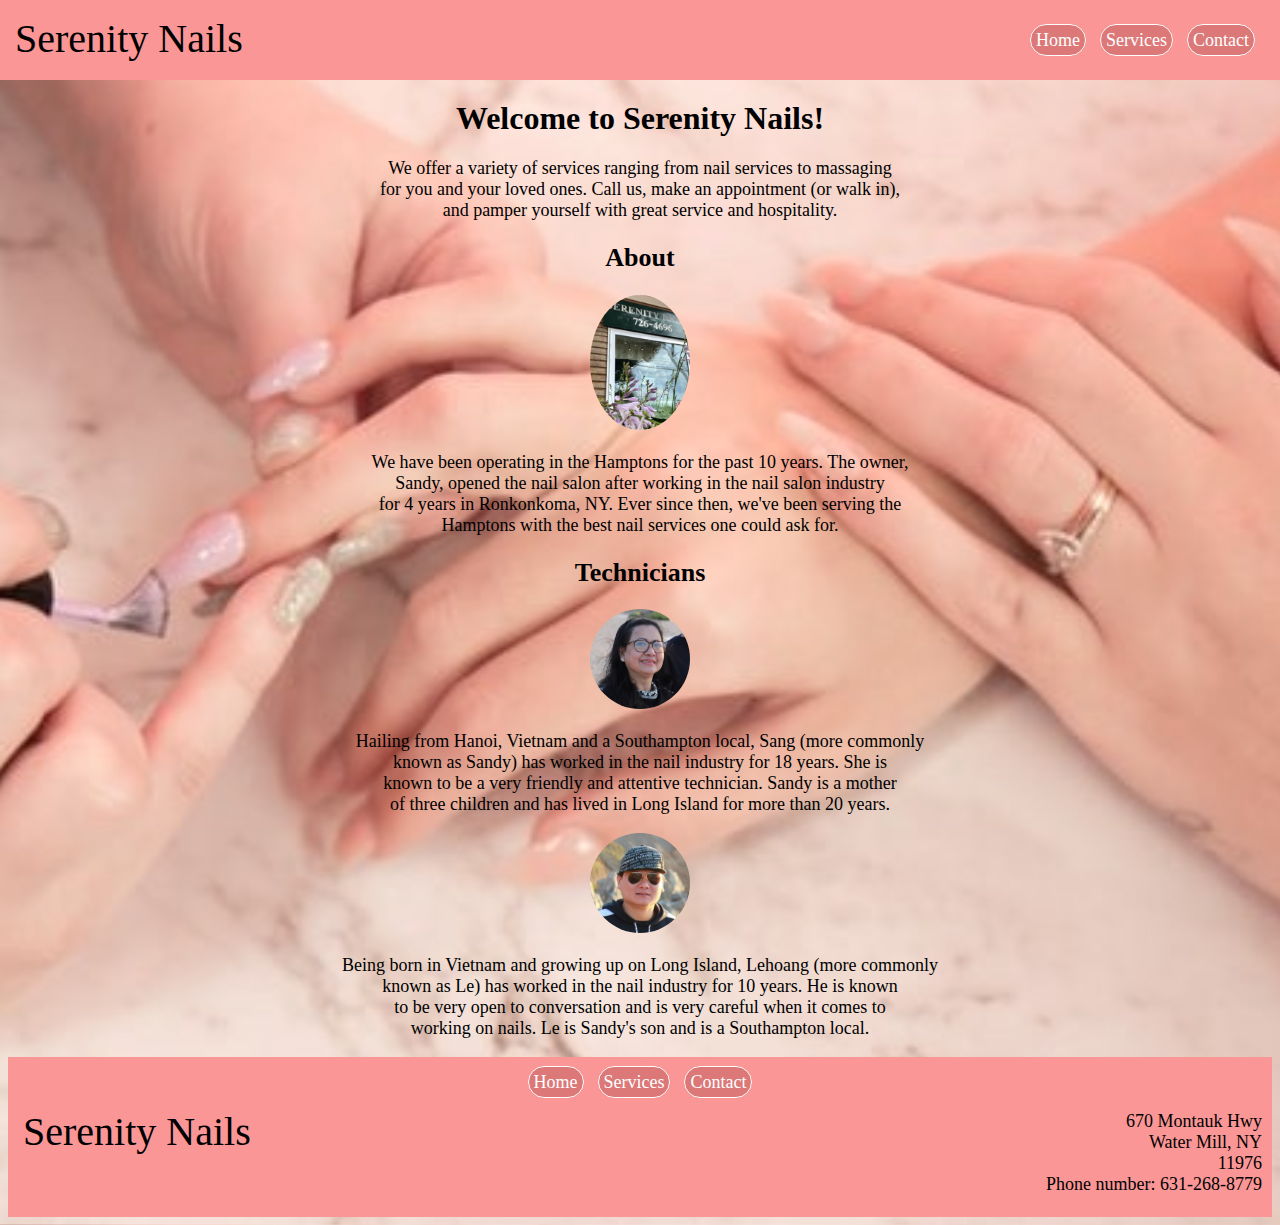
<file: index.html>
<!DOCTYPE HTML>

<html>
<head>
	<title>Home - Serenity Nails</title>
	<link rel='stylesheet' href='NailsCSS.css'>
	<style type="text/css">
		body{background-image: url("home.jpg"); background-size: cover; background-position: center;}
		h1,h2,p{text-align: center;}
	</style>

</head>
<body>
<div class='header'>
	<a href='index.html' class='logo'>Serenity Nails</a>
	<div class='headerlinks'>
		<a class='home' href='index.html'>Home</a>
		<a class='services' href='services.html'>Services</a>
		<a class='contact' href='contact.html'>Contact</a>
	</div>
</div>

<h1 style="margin-top: 100px;">Welcome to Serenity Nails!</h1>
	
<p style="margin-top: 10px;">We offer a variety of services ranging from nail services to massaging<br/>
for you and your loved ones. Call us, make an appointment (or walk in),<br/> and pamper yourself with
great service and hospitality.</p>

<h2>About</h2>
<div class="imgpic">
<img src="serenitynails2.jpg" width="100px;" style="border-radius: 50%;">
<p>We have been operating in the Hamptons for the past 10 years. The owner,<br/> Sandy, opened the nail salon
after working in the nail salon industry<br/> for 4 years in Ronkonkoma, NY. Ever since then, we've been serving the<br> Hamptons with the best nail services one could ask for.</p>
</div>

<h2>Technicians</h2>
<div class="imgpic">
	<img src="mom.jpg" width="100px;" style="border-radius: 50%;">
	<p>Hailing from Hanoi, Vietnam and a Southampton local, Sang (more commonly<br> known as Sandy) has worked in the nail industry for 18 years. 
	She is<br> known to be a very friendly and attentive technician. Sandy is a mother<br> of three children and has lived in Long Island for more than 20 years.
	</p>
</div>
<div class="imgpic">
	<img src="le.jpg" width="100px;" style="border-radius: 50%;">
	<p>Being born in Vietnam and growing up on Long Island, Lehoang (more commonly<br> known as Le) has worked in the nail industry for 10 years. He is known<br> to be very open to conversation and
	is very careful when it comes to<br> working on nails. Le is Sandy's son and is a Southampton local.
</div>

<div class='footer'>
	<div class='footerlinks'>
		<a class='home' href='index.html'>Home</a>
		<a class='services' href='services.html'>Services</a>
		<a class='contact' href='contact.html'>Contact</a>
	</div>
	<a href='index.html' class='logo'>Serenity Nails</a>
	<div class='footerinfo'>
		<p style='text-align:right; margin-right: 10px;'>670 Montauk Hwy<br/>Water Mill, NY<br/>11976<br/>Phone number: 631-268-8779</p>
	</div>
</div>

</body>
</html>
</file>
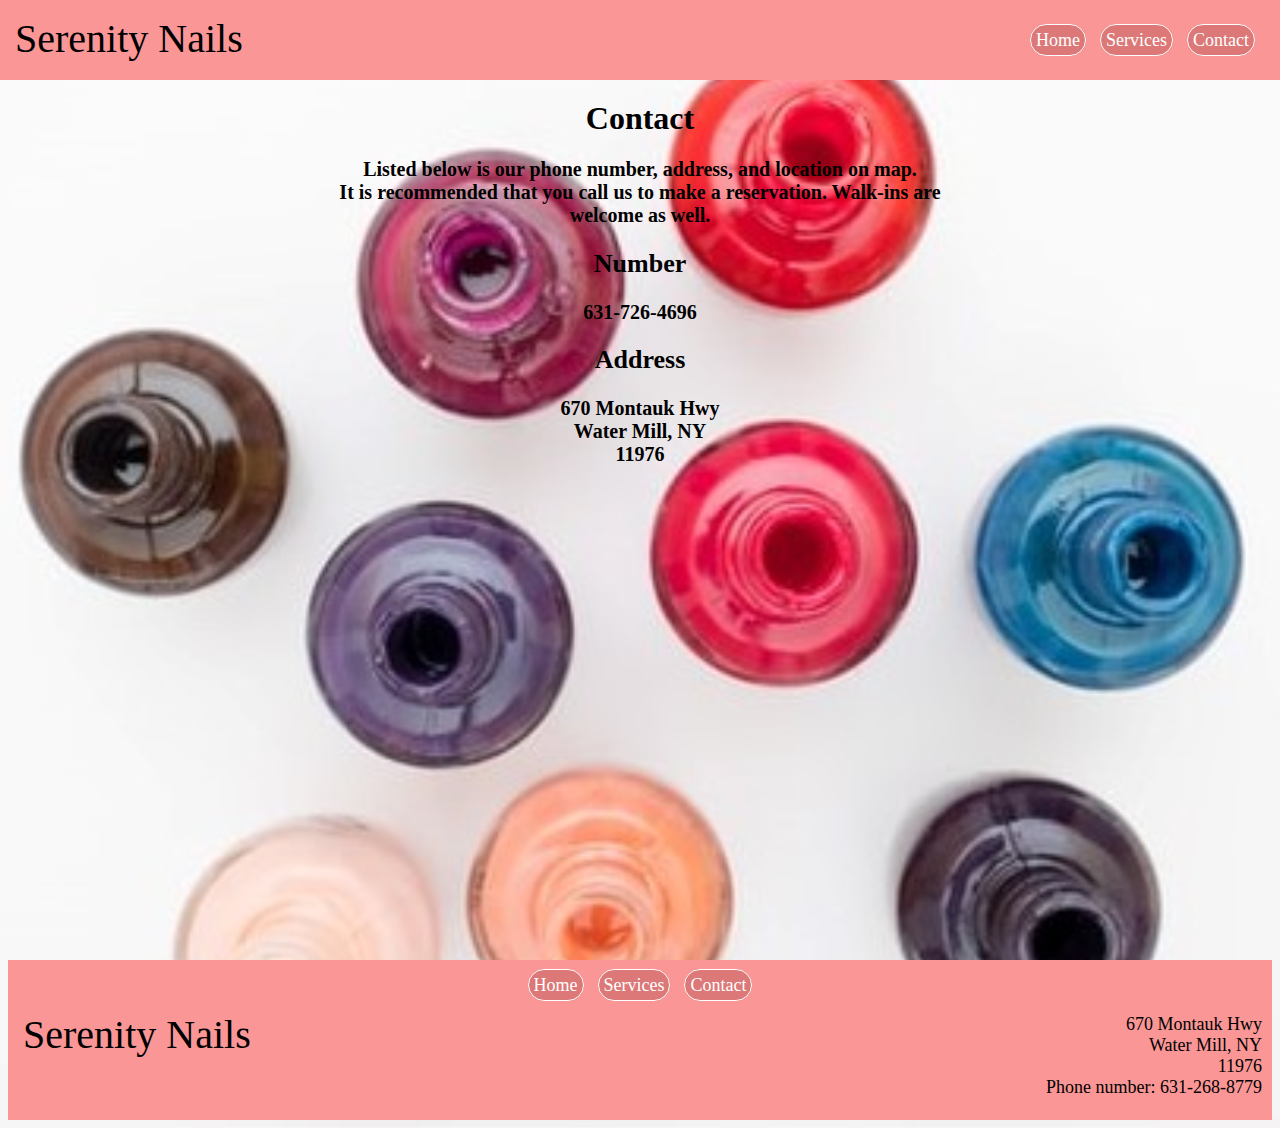
<file: contact.html>
<!DOCTYPE HTML>

<html>
<head>
	<title>Contact - Serenity Nails</title>
	<link rel='stylesheet' href='NailsCSS.css'>
	<style type="text/css">
		body{background-image: url("contact.jpg"); background-size: cover; background-position: center;}
	</style>
</head>
<body>
<div class='header'>
	<a href='index.html' class='logo'>Serenity Nails</a>
	<div class='headerlinks'>
		<a class='home' href='index.html'>Home</a>
		<a class='services' href='services.html'>Services</a>
		<a class='contact' href='contact.html'>Contact</a>
	</div>
</div>

<h1 style="margin-top: 100px;">Contact</h1>
<h3>Listed below is our phone number, address, and location on map.<br/>It is recommended that you call us to make a reservation. Walk-ins are<br/>welcome as well.</h3>
<h2>Number</h2>
<h3>631-726-4696</h3>
<h2>Address</h2>
<h3>670 Montauk Hwy<br/>Water Mill, NY<br/>11976</h3>
<div style="text-align: center;">
<iframe src="https://www.google.com/maps/embed?pb=!1m14!1m8!1m3!1d1066.0663690401298!2d-72.35485535325313!3d40.90936419690336!3m2!1i1024!2i768!4f13.1!3m3!1m2!1s0x0%3A0x2965aead47de700!2sSerenity%20Nails!5e0!3m2!1sen!2sus!4v1633315693299!5m2!1sen!2sus" width="600" height="450" style="border:0;" allowfullscreen="" loading="lazy"></iframe>
</div>
<p style="margin-bottom: 20px;"></p>

<div class='footer'>
	<div class='footerlinks'>
		<a class='home' href='index.html'>Home</a>
		<a class='services' href='services.html'>Services</a>
		<a class='contact' href='contact.html'>Contact</a>
	</div>
	<a href='index.html' class='logo'>Serenity Nails</a>
	<div class='footerinfo'>
		<p style='text-align:right; margin-right: 10px;'>670 Montauk Hwy<br/>Water Mill, NY<br/>11976<br/>Phone number: 631-268-8779</p>
	</div>
</div>

</body>
</html>
</file>
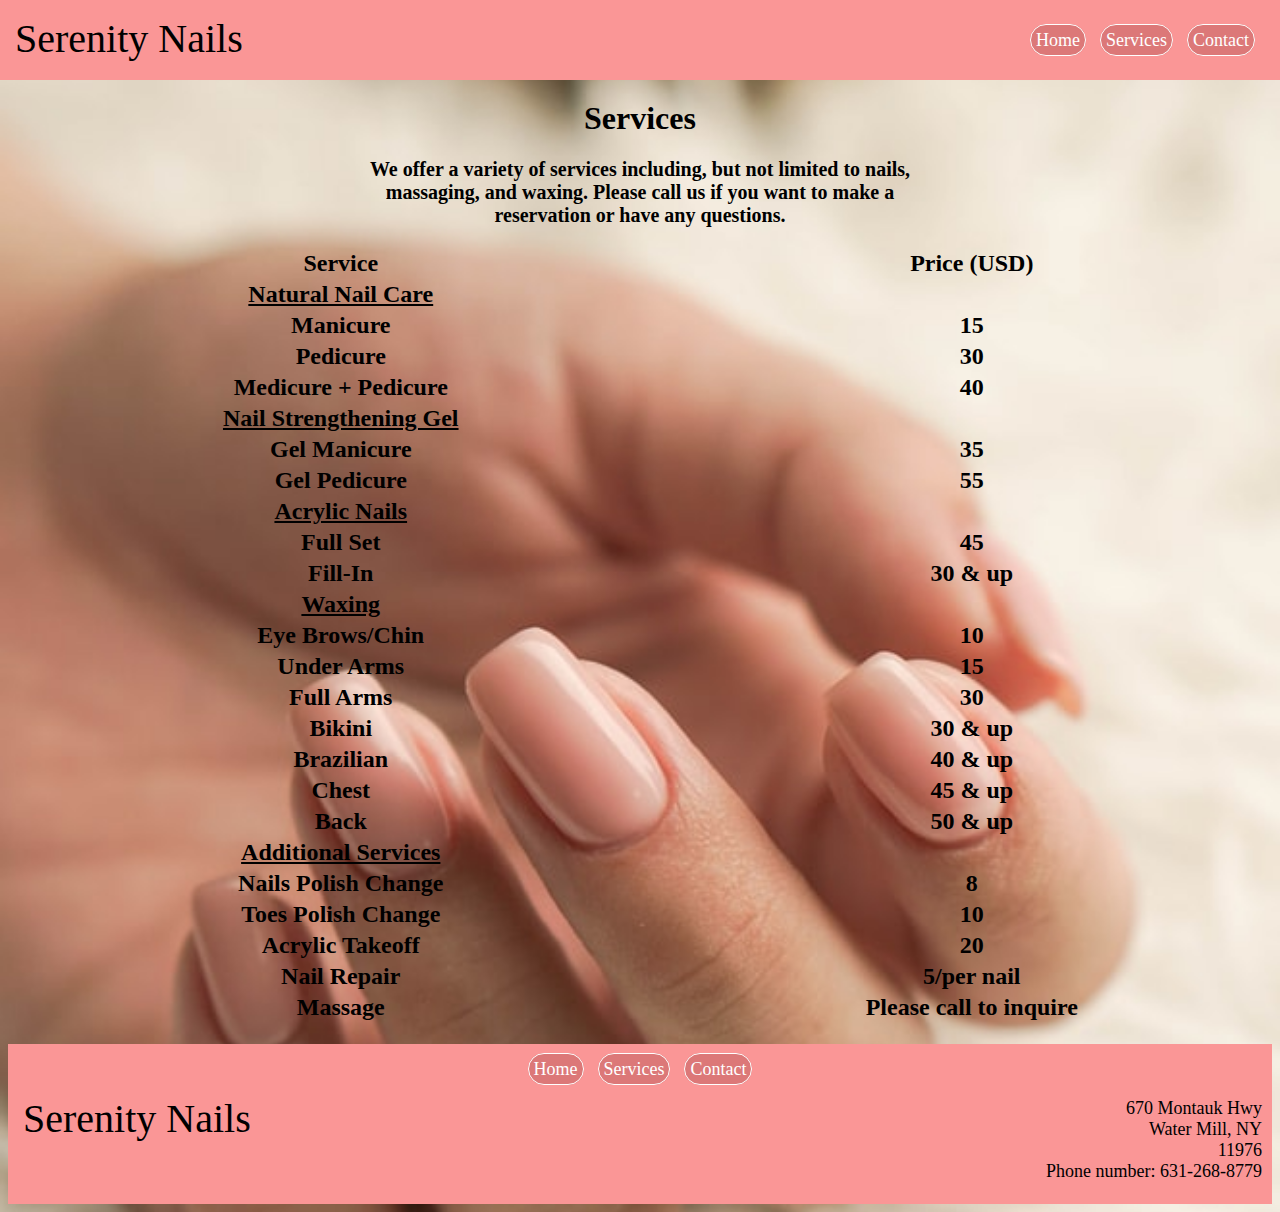
<file: services.html>
<!DOCTYPE HTML>

<html>
<head>
	<title>Services - Serenity Nails</title>
	<link rel='stylesheet' href='NailsCSS.css'>
	<style type="text/css">
		body{background-image: url("services.jpg"); background-size: cover; background-position: center;}
	</style>
</head>
<body>
<div class='header'>
	<a href='index.html' class='logo'>Serenity Nails</a>
	<div class='headerlinks'>
		<a class='home' href='index.html'>Home</a>
		<a class='services' href='services.html'>Services</a>
		<a class='contact' href='contact.html'>Contact</a>
	</div>
</div>
<h1 style="margin-top: 100px;">Services</h1>
<h3>We offer a variety of services including, but not limited to nails,<br/> massaging, and waxing. Please call us if you want to make a<br/> reservation or have any questions.</h2>
<p>
<table>
	<tr>
		<th>Service</th>
		<th>Price (USD)</th>
	</tr>
	<th class="tableheader">Natural Nail Care</th>
	<tr>
		<th>Manicure</th>
		<th>15</th>
	</tr>
	<tr>
		<th>Pedicure</th>
		<th>30</th>
	</tr>
	<tr>
		<th>Medicure + Pedicure</th>
		<th>40</th>
	</tr>
	<th class="tableheader">Nail Strengthening Gel</th>
	<tr>
		<th>Gel Manicure</th>
		<th>35</th>
	</tr>
	<tr>
		<th>Gel Pedicure</th>
		<th>55</th>
	</tr>
	<th class="tableheader">Acrylic Nails</th>
	<tr>
		<th>Full Set</th>
		<th>45</th>
	</tr>
	<tr>
		<th>Fill-In</th>
		<th>30 & up</th>
	</tr>
	<th class="tableheader">Waxing</th>
	<tr>
		<th>Eye Brows/Chin</th>
		<th>10</th>
	</tr>
	<tr>
		<th>Under Arms</th>
		<th>15</th>
	</tr>
	<tr>
		<th>Full Arms</th>
		<th>30</th>
	</tr>
	<tr>
		<th>Bikini</th>
		<th>30 & up</th>
	</tr>
	<tr>
		<th>Brazilian</th>
		<th>40 & up</th>
	</tr>
	<tr>
		<th>Chest</th>
		<th>45 & up</th>
	</tr>
	<tr>
		<th>Back</th>
		<th>50 & up</th>
	</tr>
	<th class="tableheader">Additional Services</th>
	<tr>
		<th>Nails Polish Change</th>
		<th>8</th>
	</tr>
	<tr>
		<th>Toes Polish Change</th>
		<th>10</th>
	</tr>
	<tr>
		<th>Acrylic Takeoff</th>
		<th>20</th>
	</tr>
	<tr>
		<th>Nail Repair</th>
		<th>5/per nail</th>
	</tr>
	<tr>
		<th>Massage</th>
		<th>Please call to inquire</th>
	</tr>
</table>

<div class='footer'>
	<div class='footerlinks'>
		<a class='home' href='index.html'>Home</a>
		<a class='services' href='services.html'>Services</a>
		<a class='contact' href='contact.html'>Contact</a>
	</div>
	<a href='index.html' class='logo'>Serenity Nails</a>
	<div class='footerinfo'>
		<p style='text-align:right; margin-right: 10px;'>670 Montauk Hwy<br/>Water Mill, NY<br/>11976<br/>Phone number: 631-268-8779</p>
	</div>
</div>

</body>
</html>
</file>
<file: NailsCSS.css>
.header {
     width: 100%;
     position: fixed;
     background-color:rgb(250, 150, 150);
     height: 80px;
     top: 0;
     left: 0;
}

.headerlinks {
     text-align: right;
     margin-right: 20px;
     margin-top: 30px;
}

.home, .services, .contact {
     margin: 5px 5px 5px 5px;
     background-color: rgb(220, 120, 120);
     border: 1px solid rgb(255,255,255);
     font-size: 18px;
     color:rgb(255, 255, 255);
     text-decoration: none;
}

a {
     border-radius: 25px;
     padding: 5px
}

a:hover {
     background-color: rgb(200, 100, 100);
     color: rgb(255, 255, 255);
}

a.logo {
     font-size: 40px;
     font-family: 'Brush Script MT', 'Lucida Handwriting', cursive;
     margin-left: 10px;
     margin-top: 10px;
     position: absolute;
     color:rgb(0, 0, 0);
     text-decoration: none;
}


.footer {
     width: 100%;
     position: relative;
     background-color:rgb(250, 150, 150);
     height: 160px;
     bottom: 0;
}

.footerlinks {
     text-align: center;
     margin-right: auto;
     margin-left: auto;
     padding-top: 15px;
}

.imgpic {
     text-align: center;
}

p {
     font-size: 18px;
}

h1{
     font-size: 32px;
}

h2{
     font-size: 26px;
}

h3 {
     font-size: 20px;
}

p, h1, h2, h3 {
     text-align: center;
}

table {
     width: 100%;
     font-size: 24px;
     margin-bottom: 20px;
}

.tableheader {
     text-align: center;
     text-decoration: underline;
}
</file>
